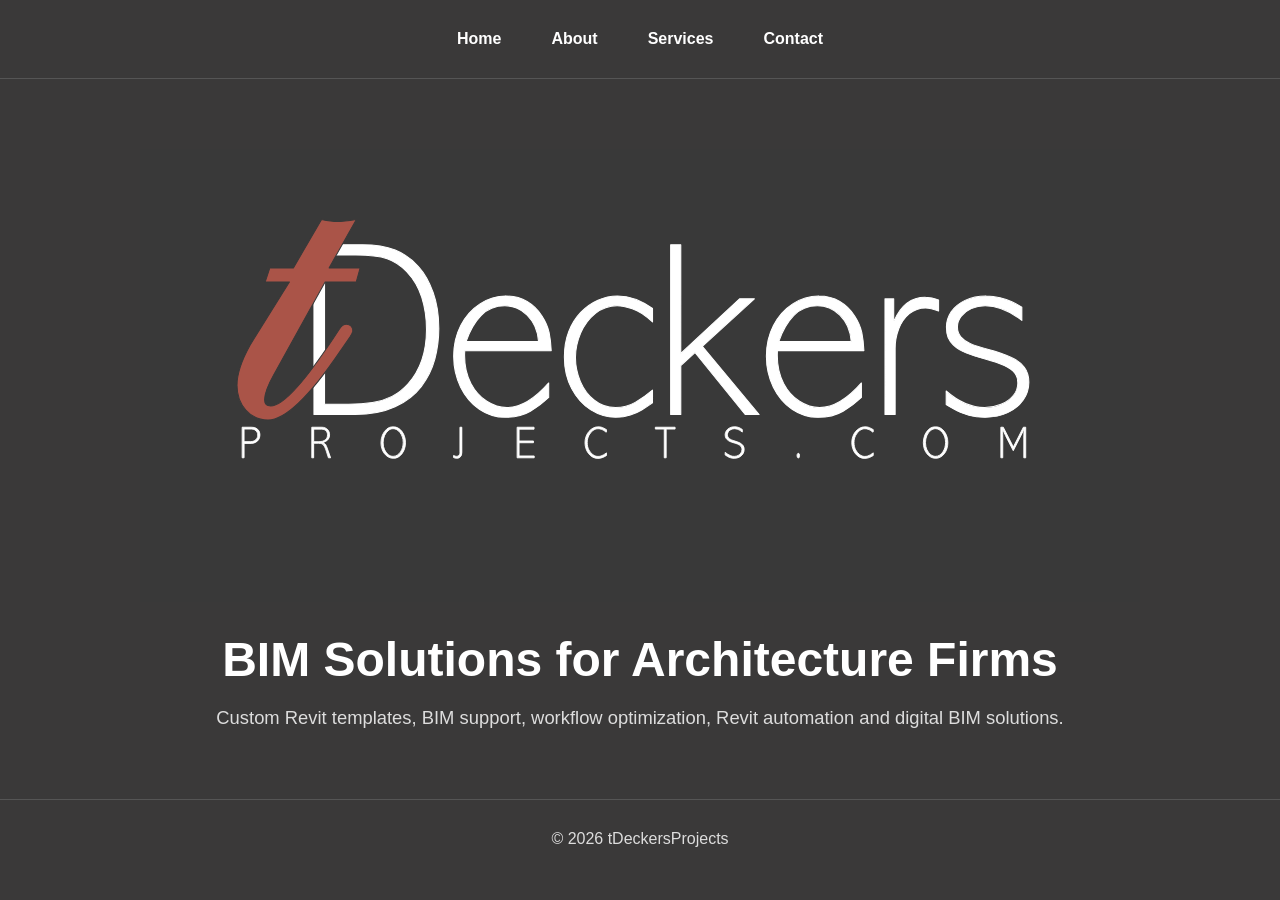
<file: index.html>
<!DOCTYPE html>
<html lang="en">
<head>
<meta charset="UTF-8">
<meta name="viewport" content="width=device-width, initial-scale=1.0">
<title>tDeckersProjects</title>

<link rel="stylesheet" href="style.css">
</head>

<body>

<nav class="home-nav">
    <ul>
        <li><a href="index.html">Home</a></li>
        <li><a href="about.html">About</a></li>
        <li><a href="services.html">Services</a></li>
        <li><a href="contact.html">Contact</a></li>
    </ul>
</nav>

<section class="hero">

    <img src="images/logo.svg" alt="tDeckersProjects Logo" class="hero-logo">

    <h1>BIM Solutions for Architecture Firms</h1>

    <p>
        Custom Revit templates, BIM support, workflow optimization,
        Revit automation and digital BIM solutions.
    </p>

</section>

<footer>
    © 2026 tDeckersProjects
</footer>

</body>
</html>
</file>
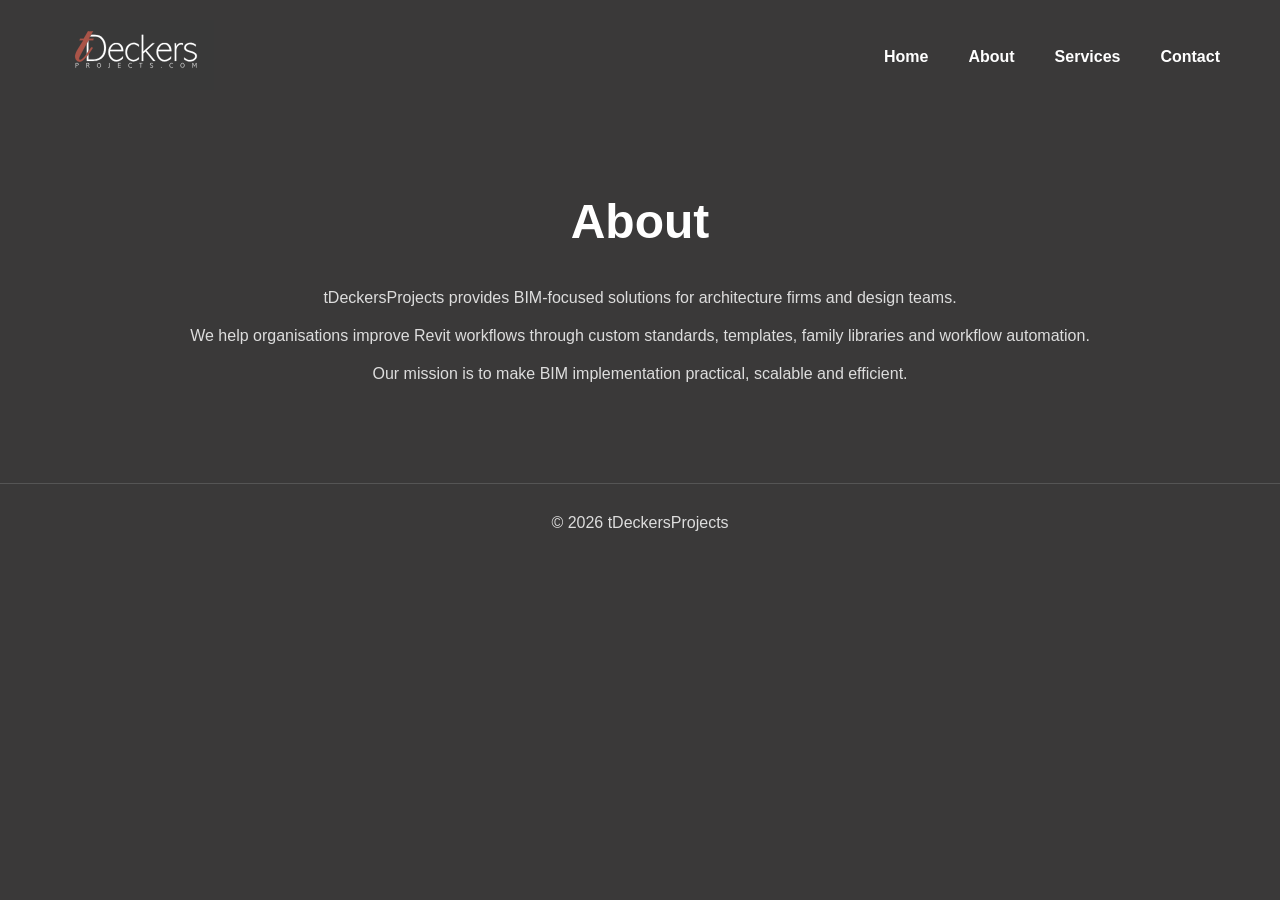
<file: about.html>
<!DOCTYPE html>
<html lang="en">
<head>
<meta charset="UTF-8">
<meta name="viewport" content="width=device-width, initial-scale=1.0">
<title>About | tDeckersProjects</title>

<link rel="stylesheet" href="style.css">
</head>

<body>

<nav>
    <div class="navbar">

        <a href="index.html">
            <img src="images/logo.svg" alt="Logo" class="nav-logo">
        </a>

        <ul class="nav-menu">
            <li><a href="index.html">Home</a></li>
            <li><a href="about.html">About</a></li>
            <li><a href="services.html">Services</a></li>
            <li><a href="contact.html">Contact</a></li>
        </ul>

    </div>
</nav>

<section class="page">

<h1>About</h1>

<div class="content">

<p>
tDeckersProjects provides BIM-focused solutions for architecture firms and design teams.
</p>

<p>
We help organisations improve Revit workflows through custom standards,
templates, family libraries and workflow automation.
</p>

<p>
Our mission is to make BIM implementation practical, scalable and efficient.
</p>

</div>

</section>

<footer>
© 2026 tDeckersProjects
</footer>

</body>
</html>
</file>
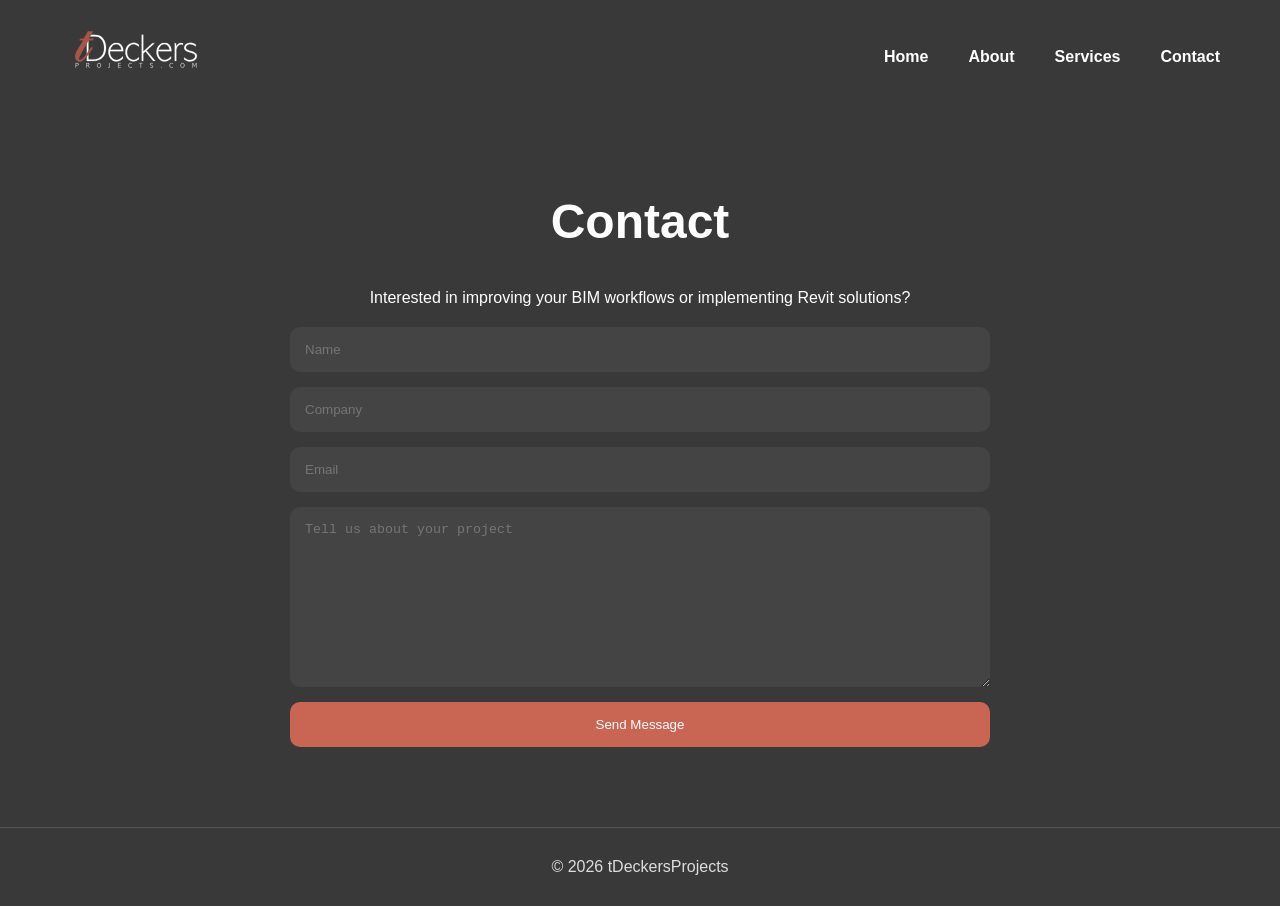
<file: contact.html>
<!DOCTYPE html>
<html lang="en">
<head>
<meta charset="UTF-8">
<meta name="viewport" content="width=device-width, initial-scale=1.0">
<title>Contact | tDeckersProjects</title>

<link rel="stylesheet" href="style.css">
</head>

<body>

<nav>
    <div class="navbar">

        <a href="index.html">
            <img src="images/logo.svg" alt="Logo" class="nav-logo">
        </a>

        <ul class="nav-menu">
            <li><a href="index.html">Home</a></li>
            <li><a href="about.html">About</a></li>
            <li><a href="services.html">Services</a></li>
            <li><a href="contact.html">Contact</a></li>
        </ul>

    </div>
</nav>

<section class="page">

<h1>Contact</h1>

<p class="contact-intro">
Interested in improving your BIM workflows or implementing Revit solutions?
</p>

<form>

<input type="text" placeholder="Name">

<input type="text" placeholder="Company">

<input type="email" placeholder="Email">

<textarea placeholder="Tell us about your project"></textarea>

<button type="submit">
Send Message
</button>

</form>

</section>

<footer>
© 2026 tDeckersProjects
</footer>

</body>
</html>
</file>
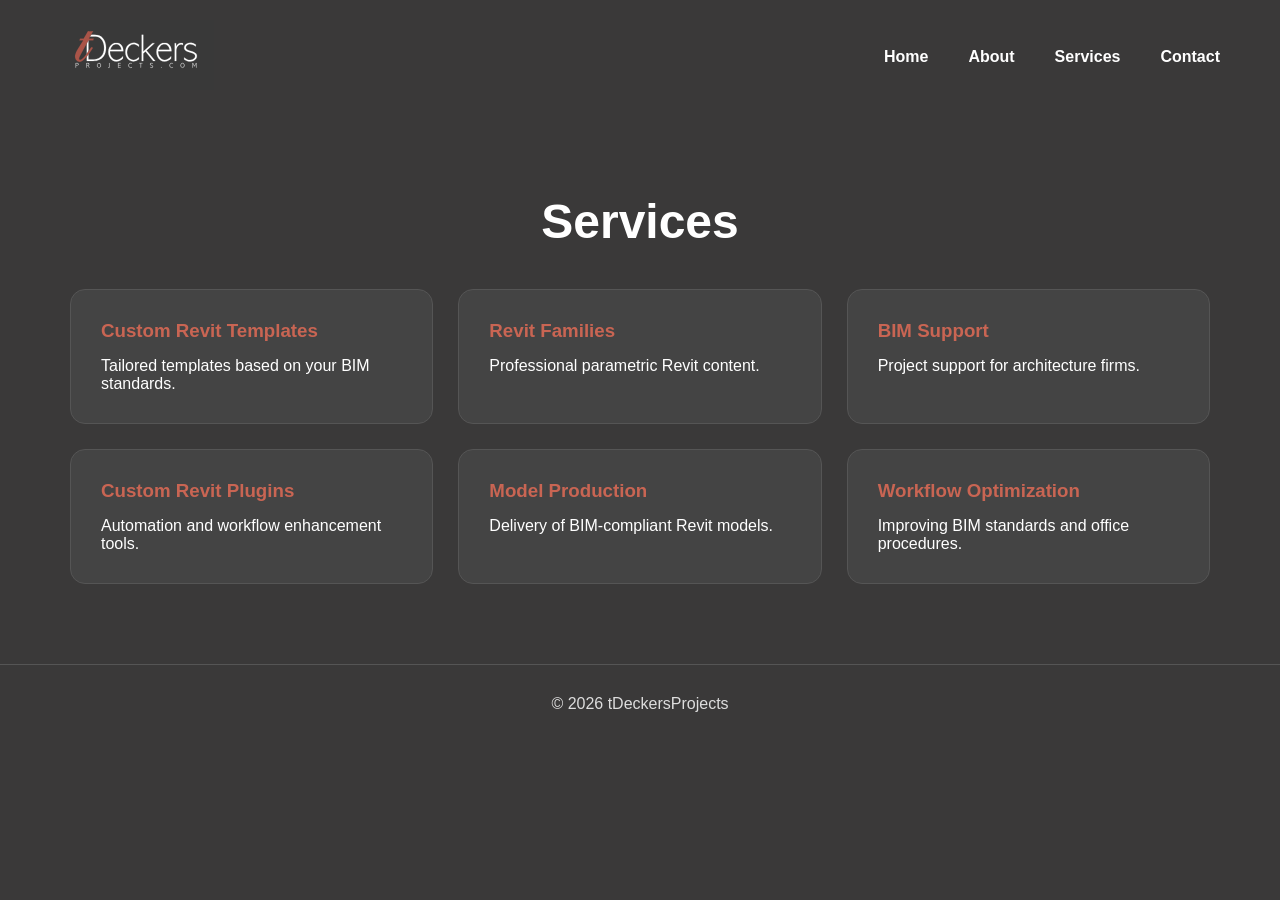
<file: services.html>
<!DOCTYPE html>
<html lang="en">
<head>
<meta charset="UTF-8">
<meta name="viewport" content="width=device-width, initial-scale=1.0">
<title>Services | tDeckersProjects</title>

<link rel="stylesheet" href="style.css">
</head>

<body>

<nav>
    <div class="navbar">

        <a href="index.html">
            <img src="images/logo.svg" alt="Logo" class="nav-logo">
        </a>

        <ul class="nav-menu">
            <li><a href="index.html">Home</a></li>
            <li><a href="about.html">About</a></li>
            <li><a href="services.html">Services</a></li>
            <li><a href="contact.html">Contact</a></li>
        </ul>

    </div>
</nav>

<section class="page">

<h1>Services</h1>

<div class="services-grid">

<div class="card">
<h3>Custom Revit Templates</h3>
<p>Tailored templates based on your BIM standards.</p>
</div>

<div class="card">
<h3>Revit Families</h3>
<p>Professional parametric Revit content.</p>
</div>

<div class="card">
<h3>BIM Support</h3>
<p>Project support for architecture firms.</p>
</div>

<div class="card">
<h3>Custom Revit Plugins</h3>
<p>Automation and workflow enhancement tools.</p>
</div>

<div class="card">
<h3>Model Production</h3>
<p>Delivery of BIM-compliant Revit models.</p>
</div>

<div class="card">
<h3>Workflow Optimization</h3>
<p>Improving BIM standards and office procedures.</p>
</div>

</div>

</section>

<footer>
© 2026 tDeckersProjects
</footer>

</body>
</html>
</file>
<file: style.css>
*{
    margin:0;
    padding:0;
    box-sizing:border-box;
}

body{
    font-family:Segoe UI,sans-serif;
    background:#3a3939;
    color:white;
}

a{
    text-decoration:none;
}

/* HOME PAGE NAV */

.home-nav{
    padding:30px 0;
    border-bottom:1px solid #555;
}

.home-nav ul{
    display:flex;
    justify-content:center;
    gap:50px;
    list-style:none;
}

.home-nav a{
    color:white;
    font-weight:600;
}

.home-nav a:hover{
    color:#c96553;
}

/* OTHER PAGES NAV */

.navbar{
    max-width:1200px;
    margin:auto;
    padding:20px;
    display:flex;
    justify-content:space-between;
    align-items:center;
}

.nav-logo{
    height:70px;
    width:auto;
}

.nav-menu{
    display:flex;
    gap:40px;
    list-style:none;
}

.nav-menu a{
    color:white;
    font-weight:600;
}

.nav-menu a:hover{
    color:#c96553;
}

/* HOME */

.hero{
    min-height:80vh;
    display:flex;
    flex-direction:column;
    justify-content:center;
    align-items:center;
    text-align:center;
    padding:40px;
}

.hero-logo{
    width:1000px;
    max-width:95vw;
    margin-bottom:30px;
}

.hero h1{
    font-size:3rem;
    margin-bottom:20px;
}

.hero p{
    max-width:900px;
    color:#dddddd;
    font-size:1.15rem;
}

/* PAGE CONTENT */

.page{
    max-width:1200px;
    margin:auto;
    padding:80px 30px;
}

.page h1{
    font-size:3rem;
    margin-bottom:40px;
    text-align:center;
}

.content{
    max-width:900px;
    margin:auto;
    text-align:center;
}

.content p{
    margin-bottom:20px;
    color:#dddddd;
}

/* SERVICES */

.services-grid{
    display:grid;
    grid-template-columns:repeat(auto-fit,minmax(300px,1fr));
    gap:25px;
}

.card{
    background:#444444;
    border:1px solid #555;
    border-radius:15px;
    padding:30px;
}

.card:hover{
    border-color:#c96553;
}

.card h3{
    color:#c96553;
    margin-bottom:15px;
}

/* CONTACT */

.contact-intro{
    text-align:center;
    margin-bottom:20px;
}

form{
    max-width:700px;
    margin:auto;
    display:flex;
    flex-direction:column;
    gap:15px;
}

input,
textarea{
    padding:15px;
    border:none;
    border-radius:10px;
    background:#444444;
    color:white;
}

textarea{
    min-height:180px;
}

button{
    padding:15px;
    border:none;
    border-radius:10px;
    background:#c96553;
    color:white;
    cursor:pointer;
}

button:hover{
    background:#b65442;
}

/* FOOTER */

footer{
    text-align:center;
    padding:30px;
    border-top:1px solid #555;
    color:#dddddd;
}
</file>
